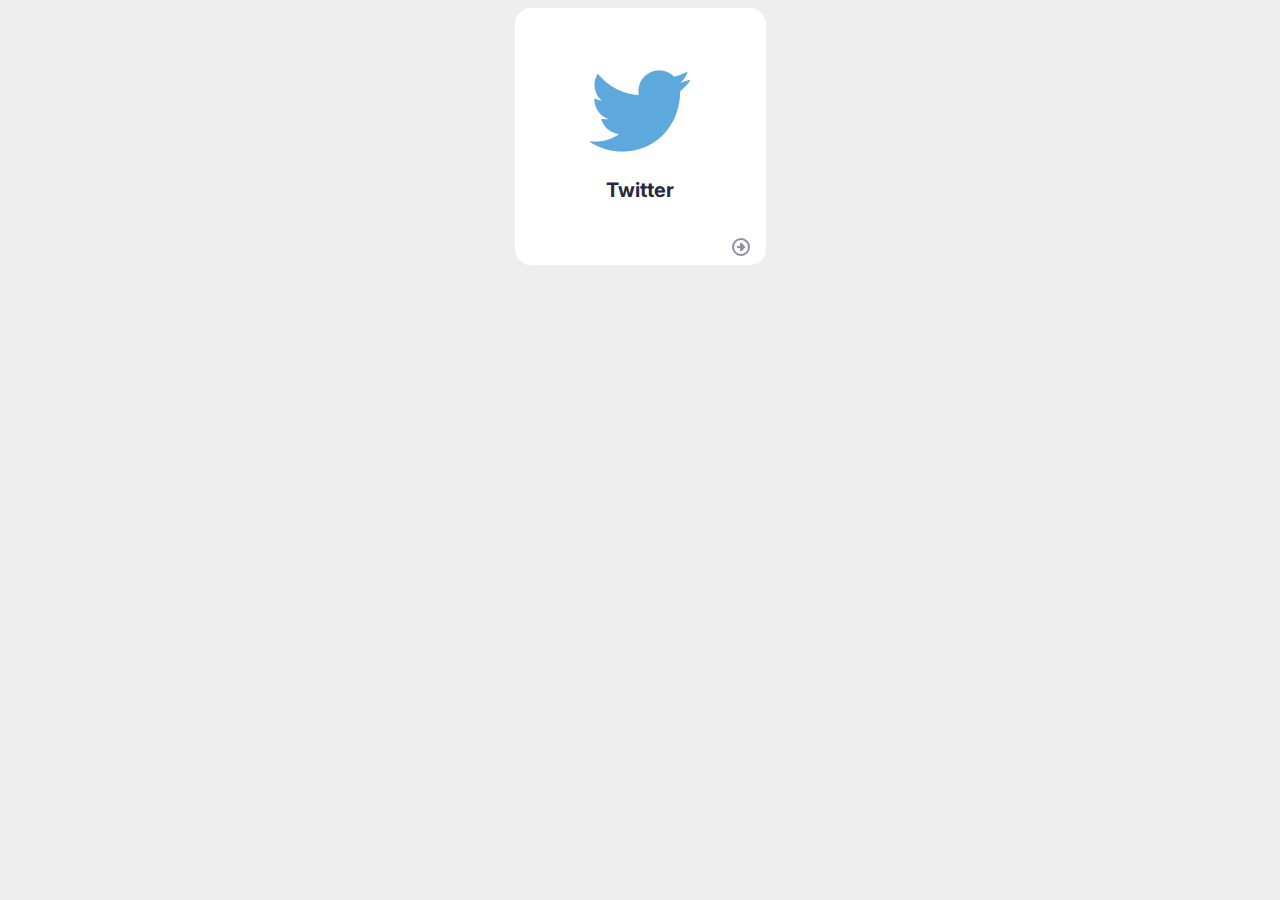
<file: 09-Twitter/index.html>
<!DOCTYPE html>
<html lang="en">
<head>
    <meta charset="UTF-8">
    <meta name="viewport" content="width=device-width, initial-scale=1.0">
    <title>Document</title>
    <link rel="stylesheet" href="style.css">
</head>
<body>
    <div class="container">
        <div class="card">
            <div class="card__image-wrapper">
                <img src="./Logo.png" class="card__image" alt="">
            </div>
            <div class="card__heading">Twitter</div>
            <div class="card__footer">
                <div class="card__footer-element">
                    <span class="card__footer-element--circle">
                        <svg width="18" height="18" viewBox="0 0 18 18" fill="none" xmlns="http://www.w3.org/2000/svg">
                            <path d="M9 17C13.4183 17 17 13.4183 17 9C17 4.58172 13.4183 1 9 1C4.58172 1 1 4.58172 1 9C1 13.4183 4.58172 17 9 17Z" stroke="#8E90A6" stroke-width="2" stroke-linecap="round" stroke-linejoin="round"/>
                            </svg>
                            
                    </span>
                    <span class="card__footer-element--arrow">
                    <svg width="10" height="10" viewBox="0 0 10 10" fill="none" xmlns="http://www.w3.org/2000/svg">
                        <path d="M4.99999 1.7998L8.19999 4.9998L4.99999 8.1998L4.99999 1.7998ZM1.79999 4.9998L7.39999 4.9998L1.79999 4.9998Z" fill="#555770"/>
                        <path d="M1.79999 4.9998L7.39999 4.9998M4.99999 1.7998L8.19999 4.9998L4.99999 8.1998L4.99999 1.7998Z" stroke="#8E90A6" stroke-width="2" stroke-linecap="round" stroke-linejoin="round"/>
                        </svg></span>

                        
                </div>
                    
                </div>
            </div>
        </div>

    </div>
    
</body>
</html>
</file>
<file: 09-Twitter/style.css>
@import url('https://fonts.googleapis.com/css2?family=Inter:wght@700&display=swap');


body {
    font-family: 'Inter', sans-serif;
    background-color: #eee;
    font-weight: bold;
    font-size: 20px;
    line-height: 28px;
    text-align: center;
    color: #28293D;
}

.card {
    display: inline-flex;
    flex-direction: column;
    background-color: white;
    border-radius: 16px;
}

.card__heading {
    text-align: center;
    margin-bottom: 31px;
}

.card__footer {
    display: flex;
    justify-content: flex-end;
    position: relative;
    padding-bottom: 30px;
}

.card__footer-element {
    cursor: pointer;
    position: absolute;
    right: 16px;
}

.card__footer-element--arrow {
    right: 4px;
    top: -4px;
    position: absolute;
}

.card__image-wrapper {
    margin: 53px 75px 8px 75px;
}
</file>
